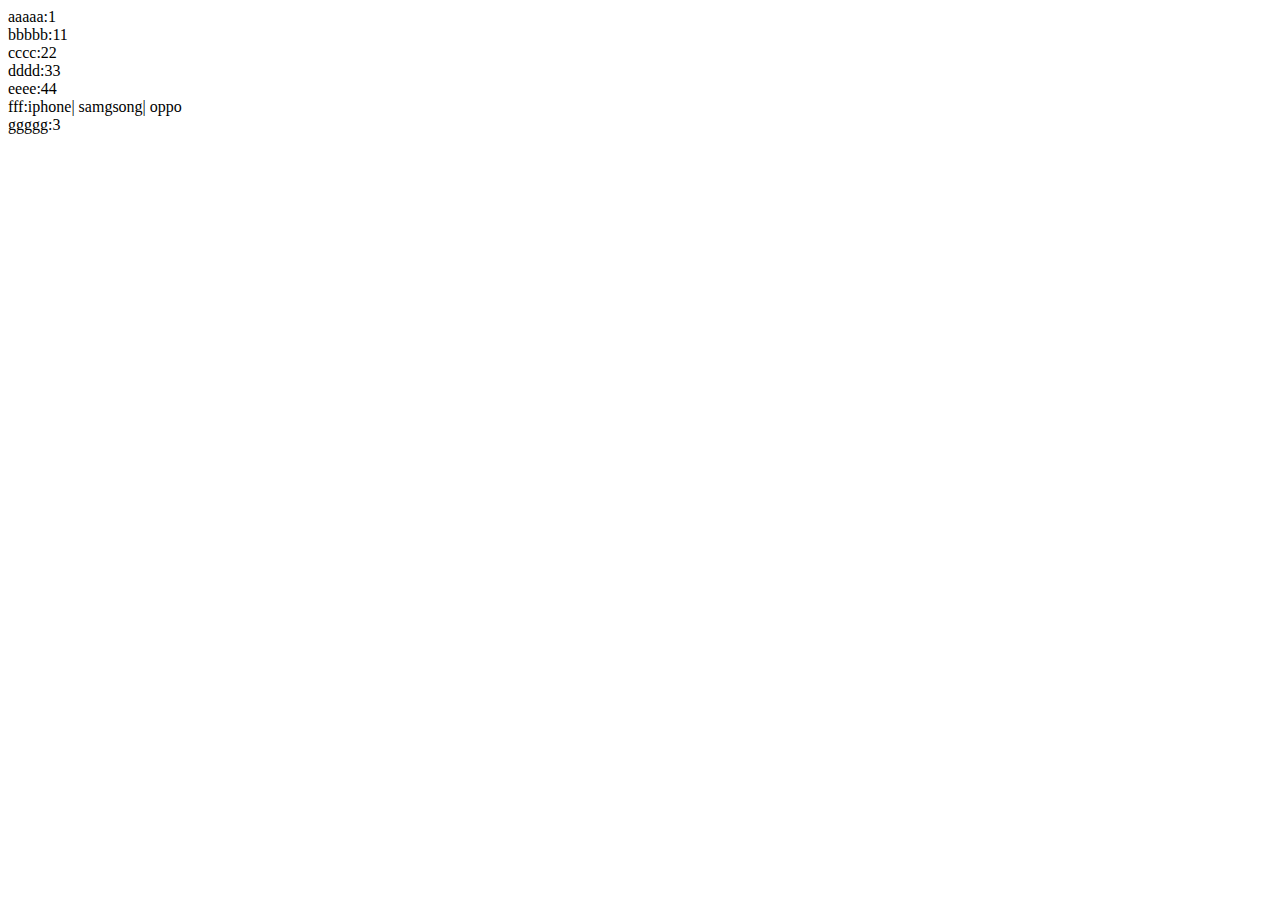
<file: myjs/customer.html>
<!DOCTYPE html>

<html>
    <head>
        <meta charset="UTF-8">
        <title>Document</title>
    </head>

    <body>

        <a id="demo"></a>
        <script src="../myjs/customer.js"></script>
        <script>
            const a = document.getElementById('demo')
            a.innerHTML=customer.showinfo();
            console.log(customer.showinfo());
        </script>

    

    </body>
</html>
</file>
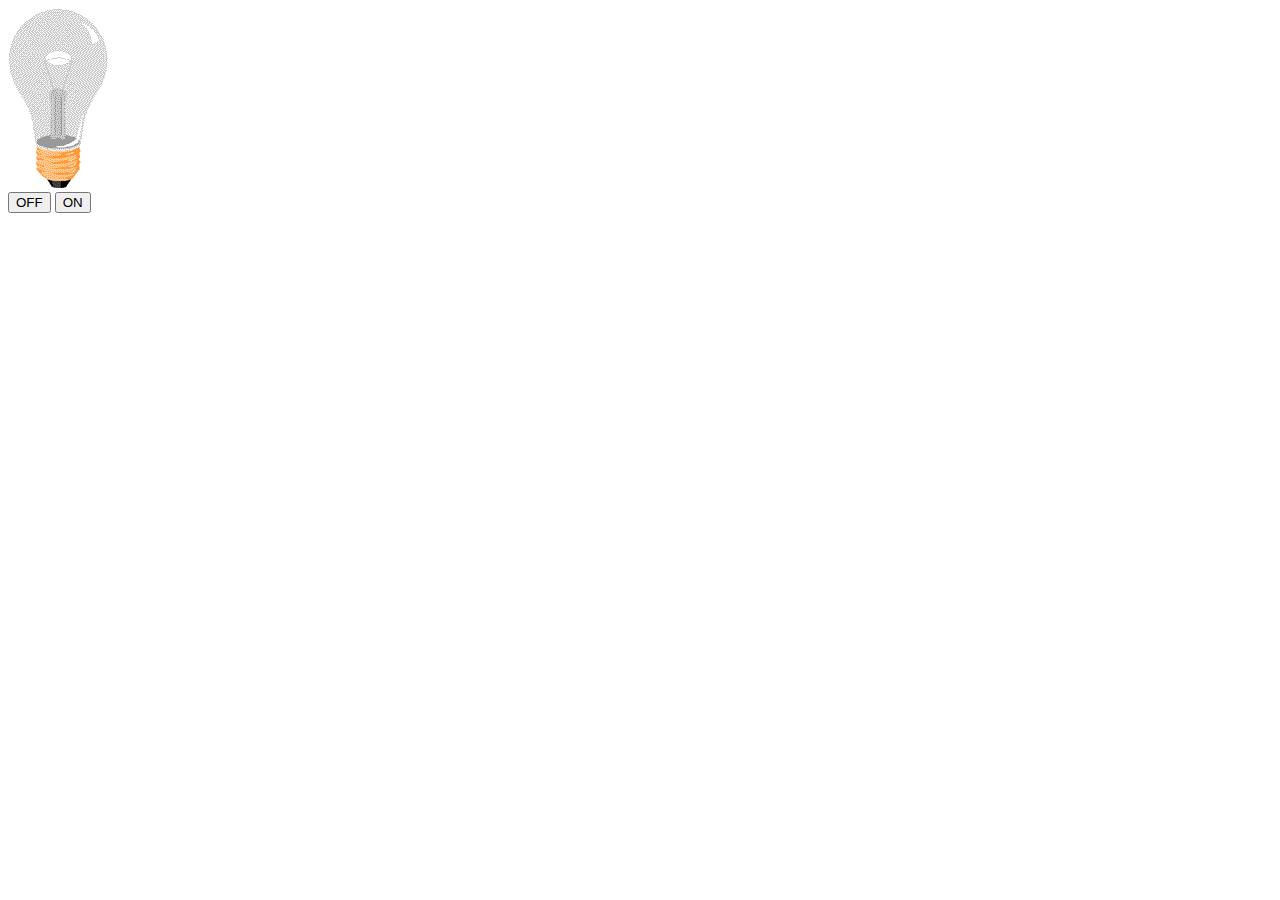
<file: myjs/page1.html>
<!DOCTYPE html>
<head>

</head>

<body>
    <img src="images/off.gif" id="light">
    <br>
    <button id="off">OFF</button>
    <button id="on">ON</button>


    <script>
        document.getElementById('off').onclick=function() {
            document.getElementById('light').src='images/off.gif'
        }

        document.getElementById('on').onclick=function() {
            document.getElementById('light').src='images/on.gif'
        }
    </script>
</body>
</file>
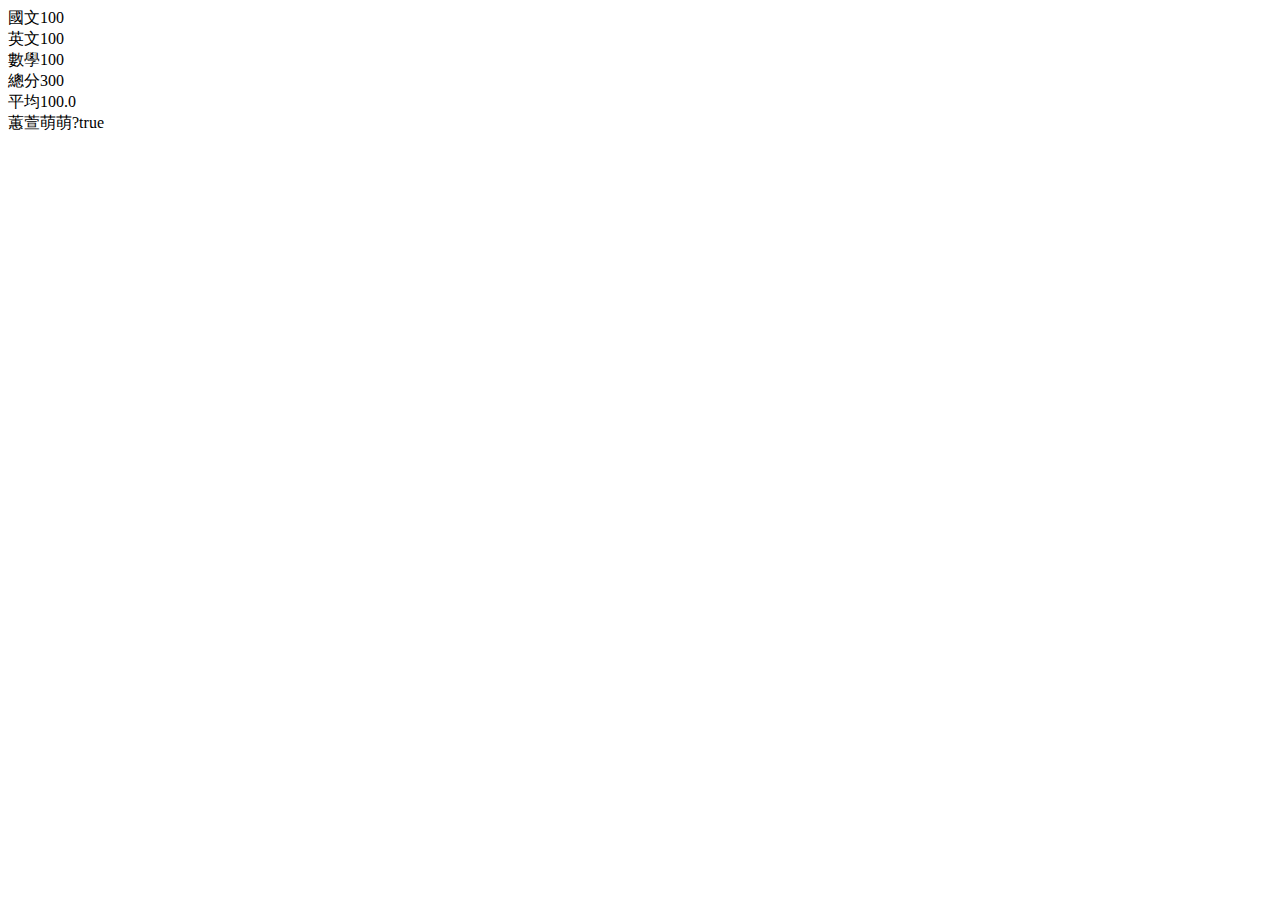
<file: myjs/page2.html>
<!DOCTYPE html>
<head>

</head>

<body>

    <script>
        const var1 = 100;
        const var2 = 100;
        const var3 = 100;

        const total = var1+var2+var3;
        const avg = total/3;

        let ispass=false;

        if(avg>=60) {
            ispass=true;
        } else {
            ispass=false;
        }
        
        document.write("國文"+var1+"<br>");
        document.write("英文"+var2+"<br>");
        document.write("數學"+var3+"<br>");
        document.write("總分"+total+"<br>");
        document.write("平均"+avg.toFixed(1)+"<br>");
        document.write("蕙萱萌萌?"+ispass+"<br>");




    </script>
</body>
</file>
